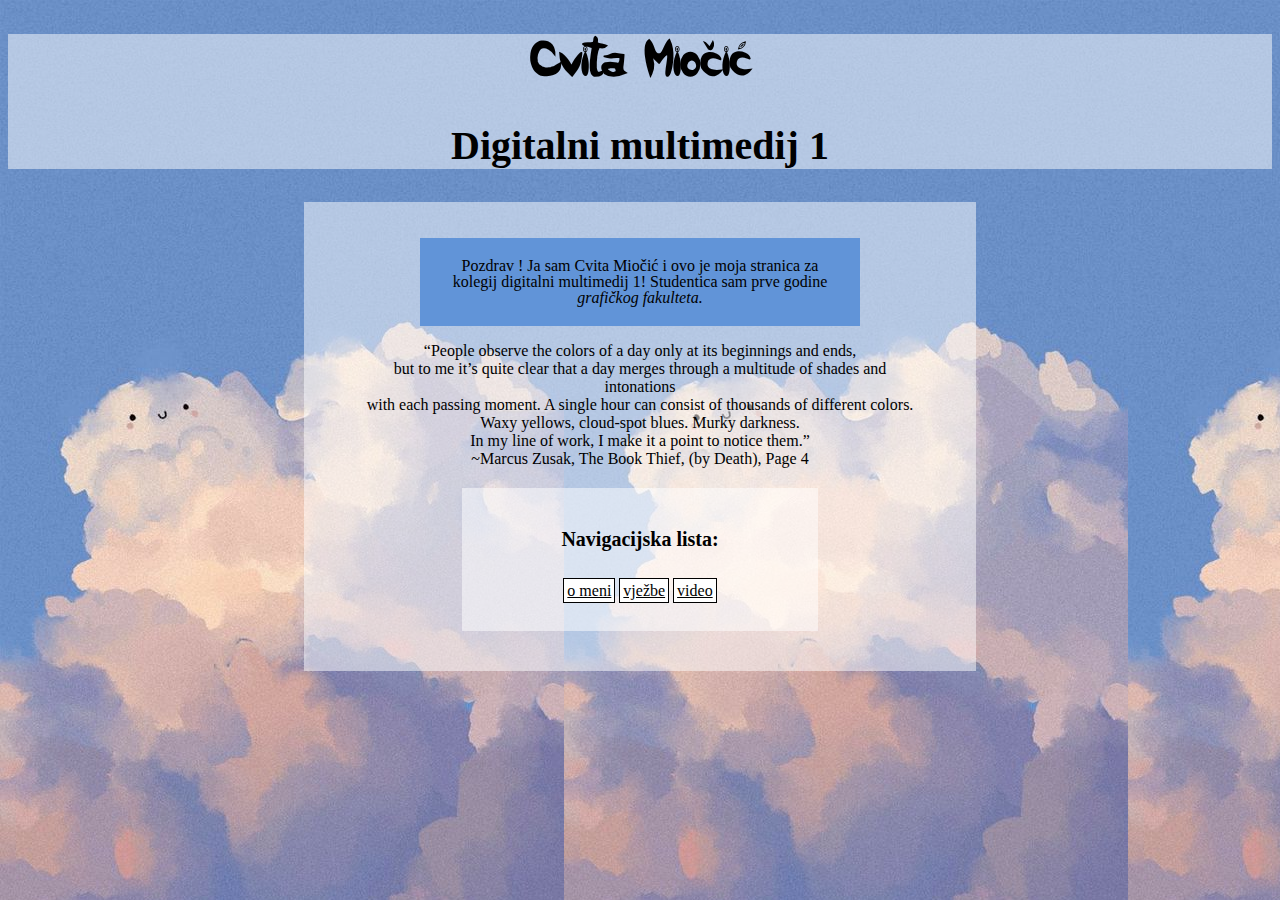
<file: index.html>
<!doctype html>
<html>
<head>
<meta charset="utf-8">
<title>Moj html dokument</title>
	<link rel="stylesheet" href="stil.css"/>
</head>

<body class="pozadina"><center>
	<div class="naslov">
	<h1>Cvita Miočić</h1>
	<h2>Digitalni multimedij 1</h2>
		</div>
	<div class= "novi_blok">
<p>  Pozdrav ! Ja sam Cvita Miočić i ovo je moja stranica za kolegij digitalni multimedij 1! Studentica sam prve godine <i> grafičkog fakulteta. </i>
	</p>
		<blockquote class="crni_tekst">
			“People observe the colors of a day only at its beginnings and ends, <br/>
			but to me it’s quite clear that a day merges through a multitude of shades and intonations <br/>
			with each passing moment. A single hour can consist of thousands of different colors. <br/>
			Waxy yellows, cloud-spot blues. Murky darkness. <br/>
			In my line of work, I make it a point to notice them.” <br/>
				~Marcus Zusak, The Book Thief, (by Death), Page 4 
		</blockquote> 
	
	<div class="novi_blok">

	<h3>Navigacijska lista: </h3> 
			<a href="o_meni.html">o meni</a>
			<a href="vjezbe.html">vježbe</a>
			<a href="video.html">video</a>
	</div>
		</div>
	</center>
</body>
</html>
</file>
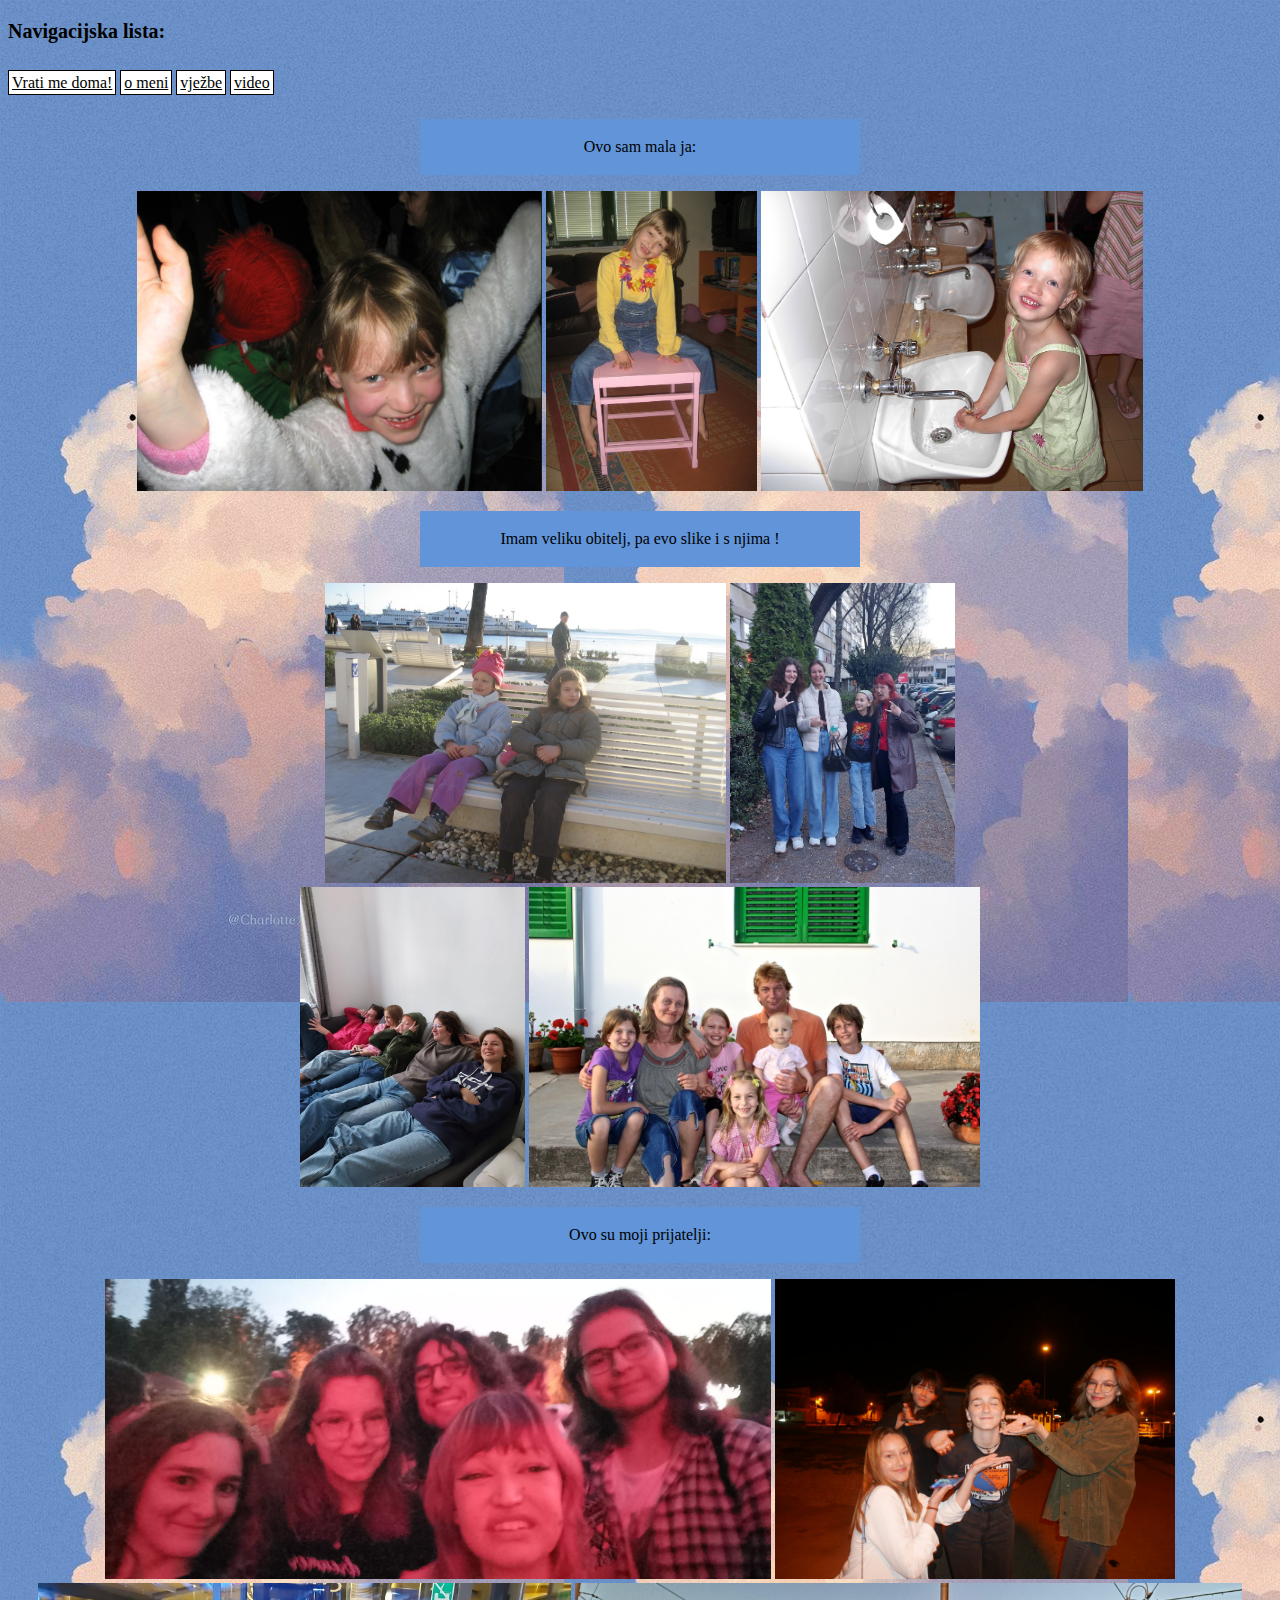
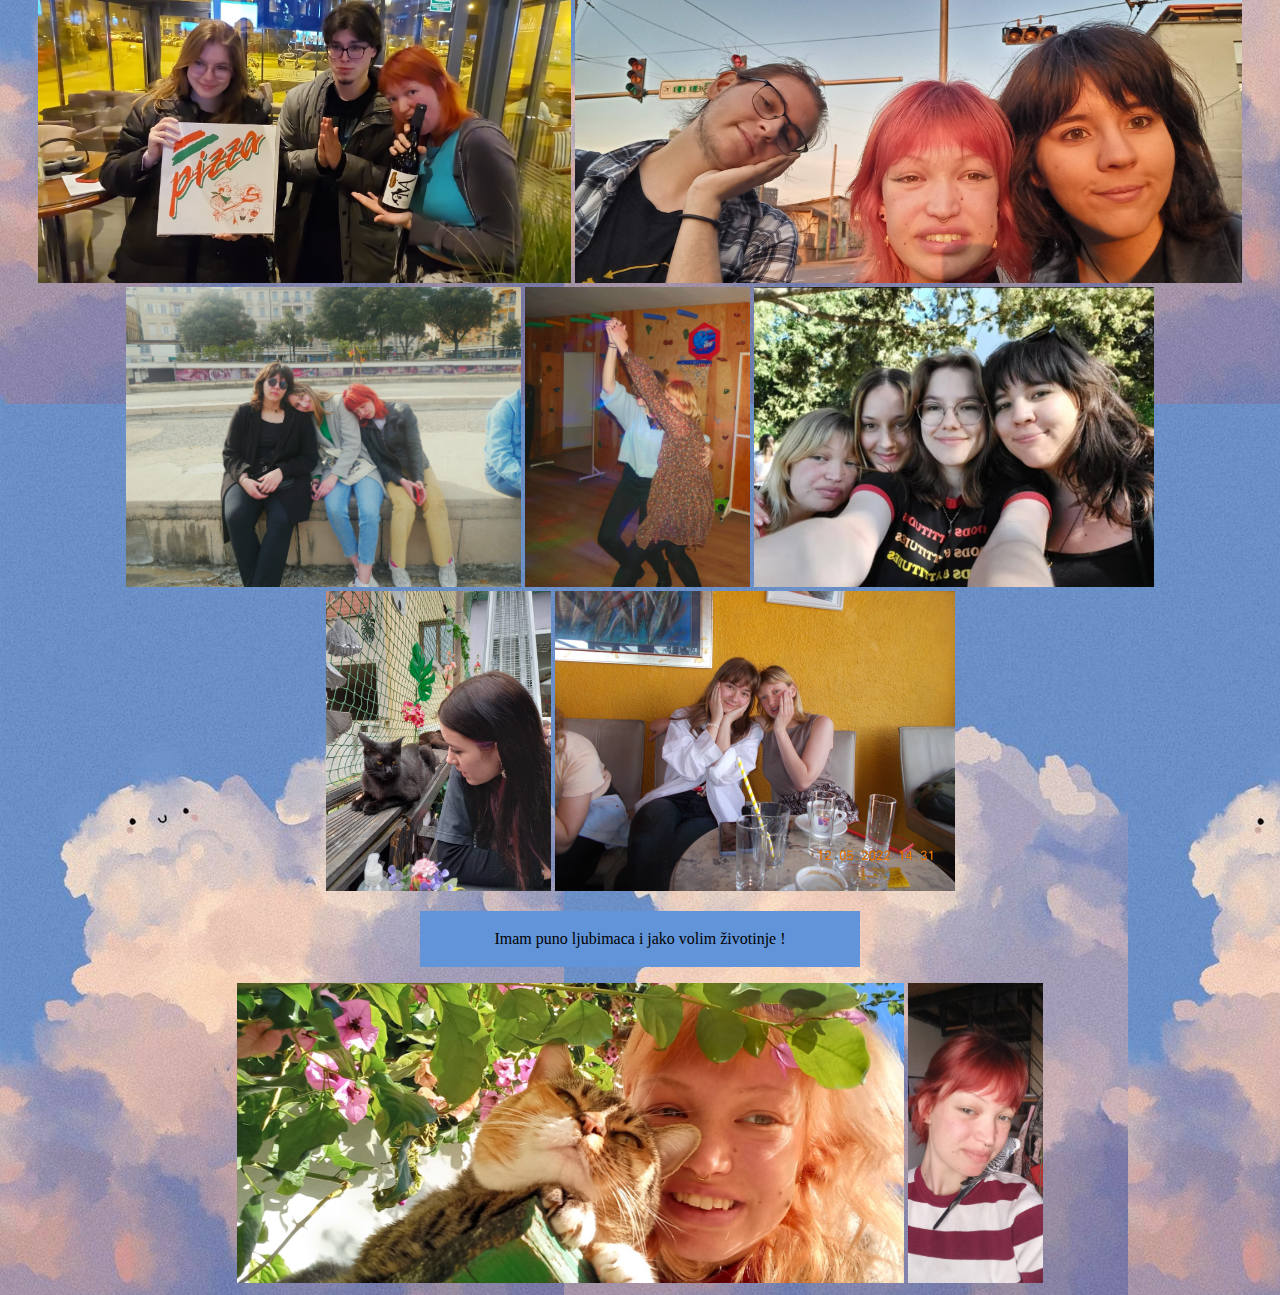
<file: fotogalerija.html>
<!doctype html>
<html>
<head>
<meta charset="utf-8">
<title>fotogalerija</title>
<link rel="stylesheet" href="stil.css"/> 
	
</head>
<h3>Navigacijska lista: </h3> 
			<a href="index.html">Vrati me doma!</a>
			<a href="o_meni.html">o meni</a>
			<a href="vjezbe.html">vježbe</a>
			<a href="video.html">video</a>

<body class="pozadina"><center>
<p>Ovo sam mala ja:</p>
	<img src="slike/maskare.jpeg"/>
	<img src="slike/mala ja.jpeg"/>
	<img src="slike/ruke.jpeg"/>
<p>Imam veliku obitelj, pa evo slike i s njima !</p>
	<img src="slike/Kate i ja.jpeg"/>
	<img src="slike/sestre.jpeg"/> <br/>
	<img src="slike/siblings.jpeg"/>
	<img src="slike/obitelj.jpeg"/>
<p>Ovo su moji prijatelji:</p>
	<img src="slike/koncert.jpeg"/>
	<img src="slike/lana.jpeg"/>
	<img src="slike/kviz.jpeg"/>
	<img src="slike/Nina, Marin i ja.jpg"/>
	<img src="slike/opatija.jpeg"/>
	<img src="slike/Dorotea i ja.jpeg"/>
	<img src="slike/skola.jpeg"/> <br/>
	<img src="slike/La i maca.jpeg"/>
	<img src="slike/Lana i ja.jpeg"/>
<p>Imam puno ljubimaca i jako volim životinje !</p>
	<img src="slike/maca.jpeg"/>
	<img src="slike/mika.jpeg"/>
	</center>
</body>
</html>
</file>
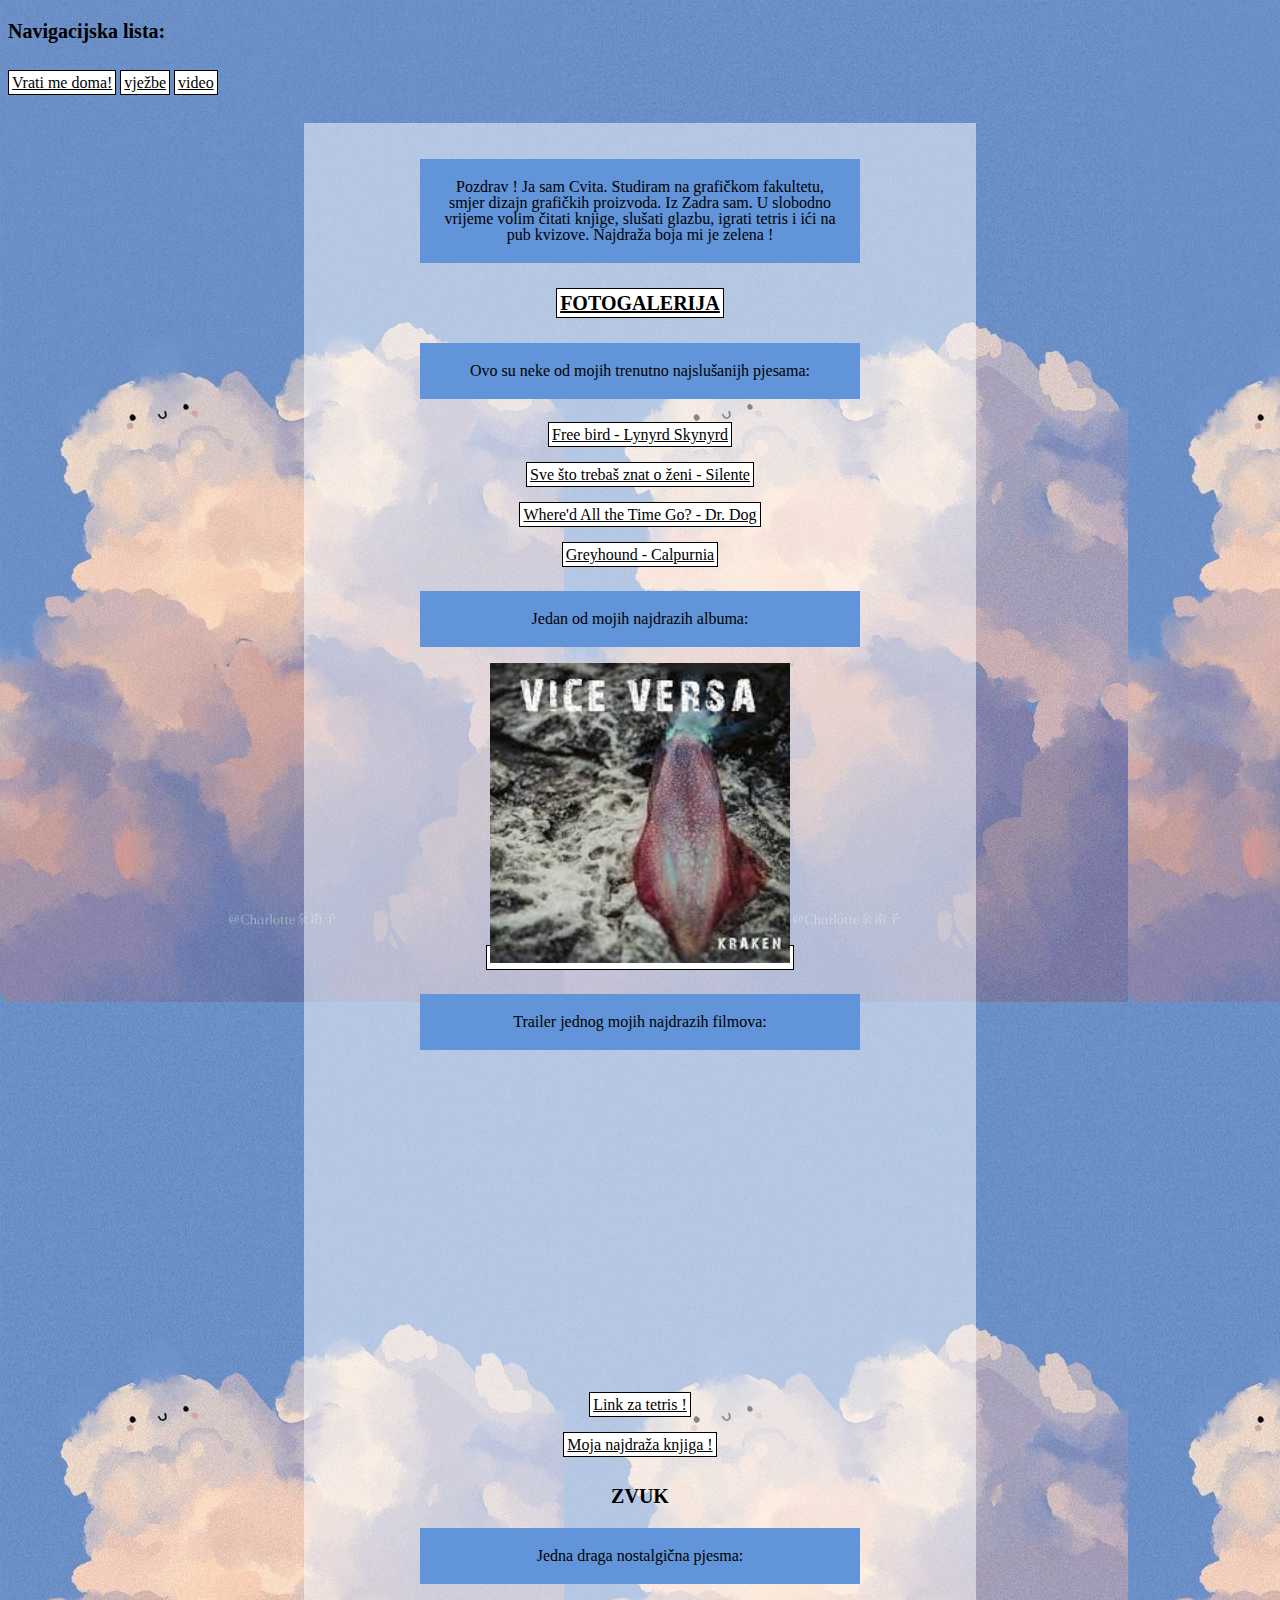
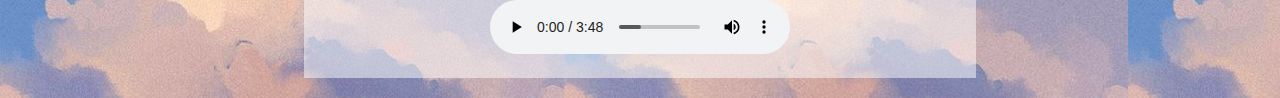
<file: o_meni.html>
<!doctype html>
<html>
<head>
<meta charset="utf-8">
<title>O meni</title>
<link rel="stylesheet" href="stil.css"/>

</head>
	
<h3>Navigacijska lista: </h3> 
			<a href="index.html">Vrati me doma!</a>
			<a href="vjezbe.html">vježbe</a>
			<a href="video.html">video</a>

<body class="pozadina"><center>
	
	<div class="novi_blok">
<p>Pozdrav ! Ja sam Cvita. Studiram na grafičkom fakultetu, smjer dizajn grafičkih proizvoda. Iz Zadra sam. U slobodno vrijeme volim čitati knjige, slušati glazbu, igrati tetris i ići na pub kvizove. Najdraža boja mi je zelena !  </p>
<h3><a href="fotogalerija.html">FOTOGALERIJA</a></h3>
<p>Ovo su neke od mojih trenutno najslušanijh pjesama:</p>
<a href="https://open.spotify.com/track/5EWPGh7jbTNO2wakv8LjUI?si=41b59a0bb68c42d4">Free bird - Lynyrd Skynyrd</a> <br/>
<a href="https://open.spotify.com/track/5V5yqW3gKvPFbgymVyEiGn?si=e5e6b3022f244b9c">Sve što trebaš znat o ženi - Silente</a> <br/>
<a href="https://open.spotify.com/track/0UV5zxRMz6AO4ZwUOZNIKI?si=92fda0169632403a">Where'd All the Time Go? - Dr. Dog</a> <br/>
<a href="https://open.spotify.com/track/28FIqAkTgmOzPzBYq34YaL?si=678a5f8d3faa4177">Greyhound - Calpurnia</a> <br/>
		
	<p>Jedan od mojih najdrazih albuma:</p>
		<a href="https://open.spotify.com/album/2i1hNUY8EX8vBI6LQPQ4Fr?si=00TQNfOGQU2Qwvn2zCbR0Q"> <img src="slike/krakenvice.jpg"></a>
		
<p>Trailer jednog mojih najdrazih filmova: </p>
<iframe width="560" height="315" src="https://www.youtube.com/embed/OFVGCUIXJls" title="YouTube video player" frameborder="0" allow="accelerometer; autoplay; clipboard-write; encrypted-media; gyroscope; picture-in-picture; web-share" allowfullscreen></iframe> <br/>
		
<a href="https://tetris.com/play-tetris"> Link za tetris !</a> <br/>
<a href="https://www.goodreads.com/book/show/19063.The_Book_Thief">Moja najdraža knjiga !</a>
<h3>ZVUK</h3>
	<p>Jedna draga nostalgična pjesma:</p>
	<audio controls>
		<source src="zvuk/Za nju - Kinoklub.weba">
	</audio>
		
	</div>
</center>
</body>
</html>
</file>
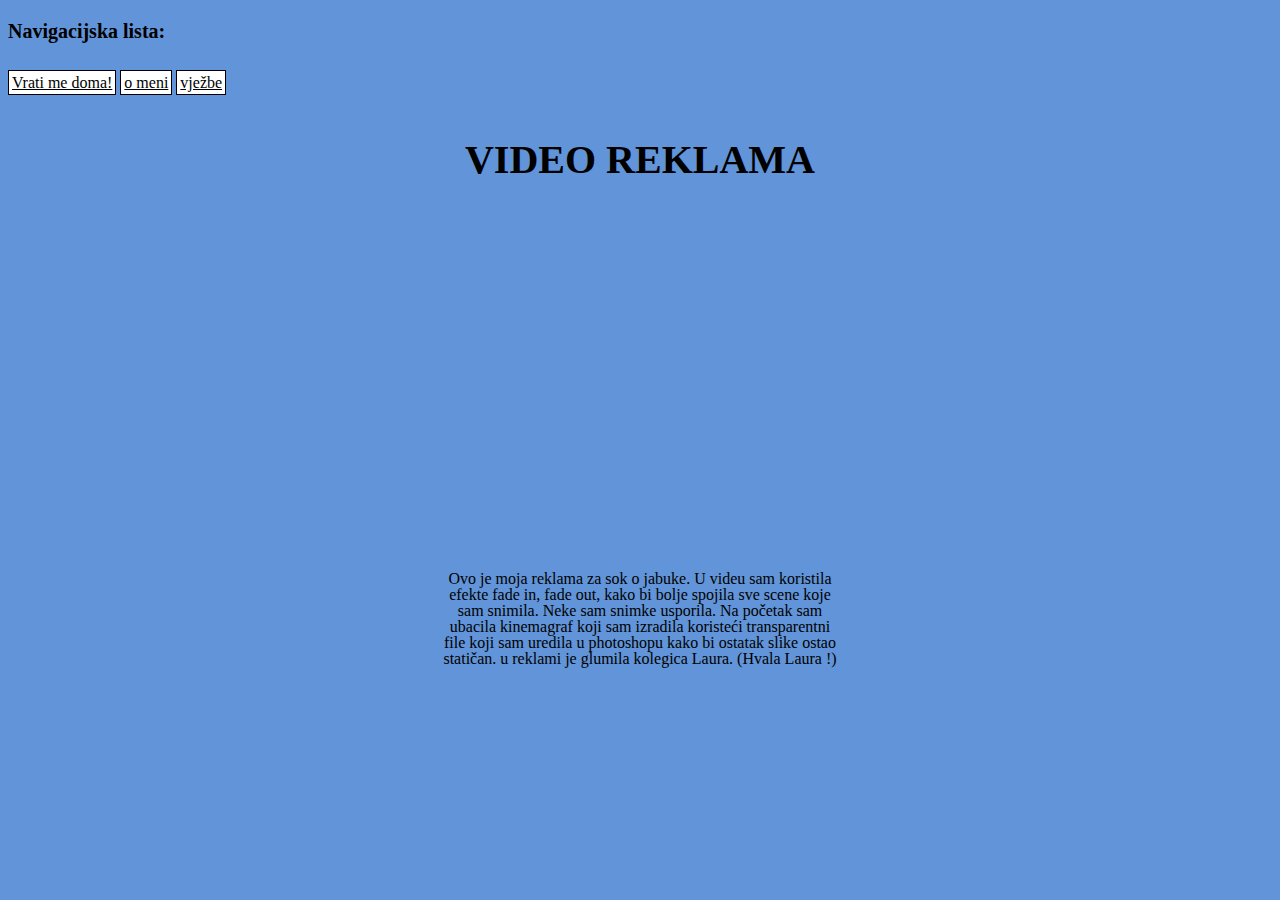
<file: video.html>
<!doctype html>
<html>
<head>
<meta charset="utf-8">
<title>video</title>
<link rel="stylesheet" href="stil.css"/>

</head>

<h3>Navigacijska lista: </h3> 
			<a href="index.html">Vrati me doma!</a>
			<a href="o_meni.html">o meni</a>
			<a href="vjezbe.html">vježbe</a>
			


<body class="drugapozadina"><center>
	

	
	<h2>VIDEO REKLAMA</h2>
	<iframe width="560" height="315" src="https://www.youtube.com/embed/ZVWSTE95XMo" title="YouTube video player" frameborder="0" allow="accelerometer; autoplay; clipboard-write; encrypted-media; gyroscope; picture-in-picture; web-share" allowfullscreen></iframe>
	<p> Ovo je moja reklama za sok o jabuke. U videu sam koristila efekte fade in, fade out, kako bi bolje spojila sve scene koje sam snimila. Neke sam snimke usporila. 
		Na početak sam ubacila kinemagraf koji sam izradila koristeći transparentni file koji sam uredila u photoshopu kako bi ostatak slike ostao statičan.
		u reklami je glumila kolegica Laura. (Hvala Laura !)</p>
	</center>
</body>
</html>
</file>
<file: stil.css>
@charset "utf-8";
@font-face {
  font-family: "CvitaMiocic";
  src: url("moj font/CvitaMiocic.ttf");
}
/* CSS Document */

p{
	color: black;
	font-family: Century ;
	font-size: 16px;
	line-height: 16px;
	width: 400px;
	background-color: #6194D8;
	padding: 20px;
}
.naslov{color: black; background-color: rgba(255,255,255,0.5)	}
.novi_blok {
	background-color: rgba(255,255,255,0.5);
	padding: 20px;
	margin: 20px;
	width: 50%;
	}
	h1 {
	font-family: CvitaMiocic, sans-serif;
	font-size: 50px;
}
	h2 {
	font-family: Century;
	font-size: 40px;
	color: black;
}
	h3{
	font-family: Century;
	font-size: 20px;
	color: black;
}

span{color: #860002;}
.pozadina{
	background-image:url("slike/pozadina.jpg")
	}
.drugapozadina{
	background-color: #6194D8;
}
a:link{
	color: black;
	background-color: white;
	padding: 3px;
	line-height: 40px;
	border: 1px solid #000000;
}

a:hover{
	
	background-color: darkgray;
}  
img{
	height: 300px;
}

.crni_tekst{color: black;}
</file>
